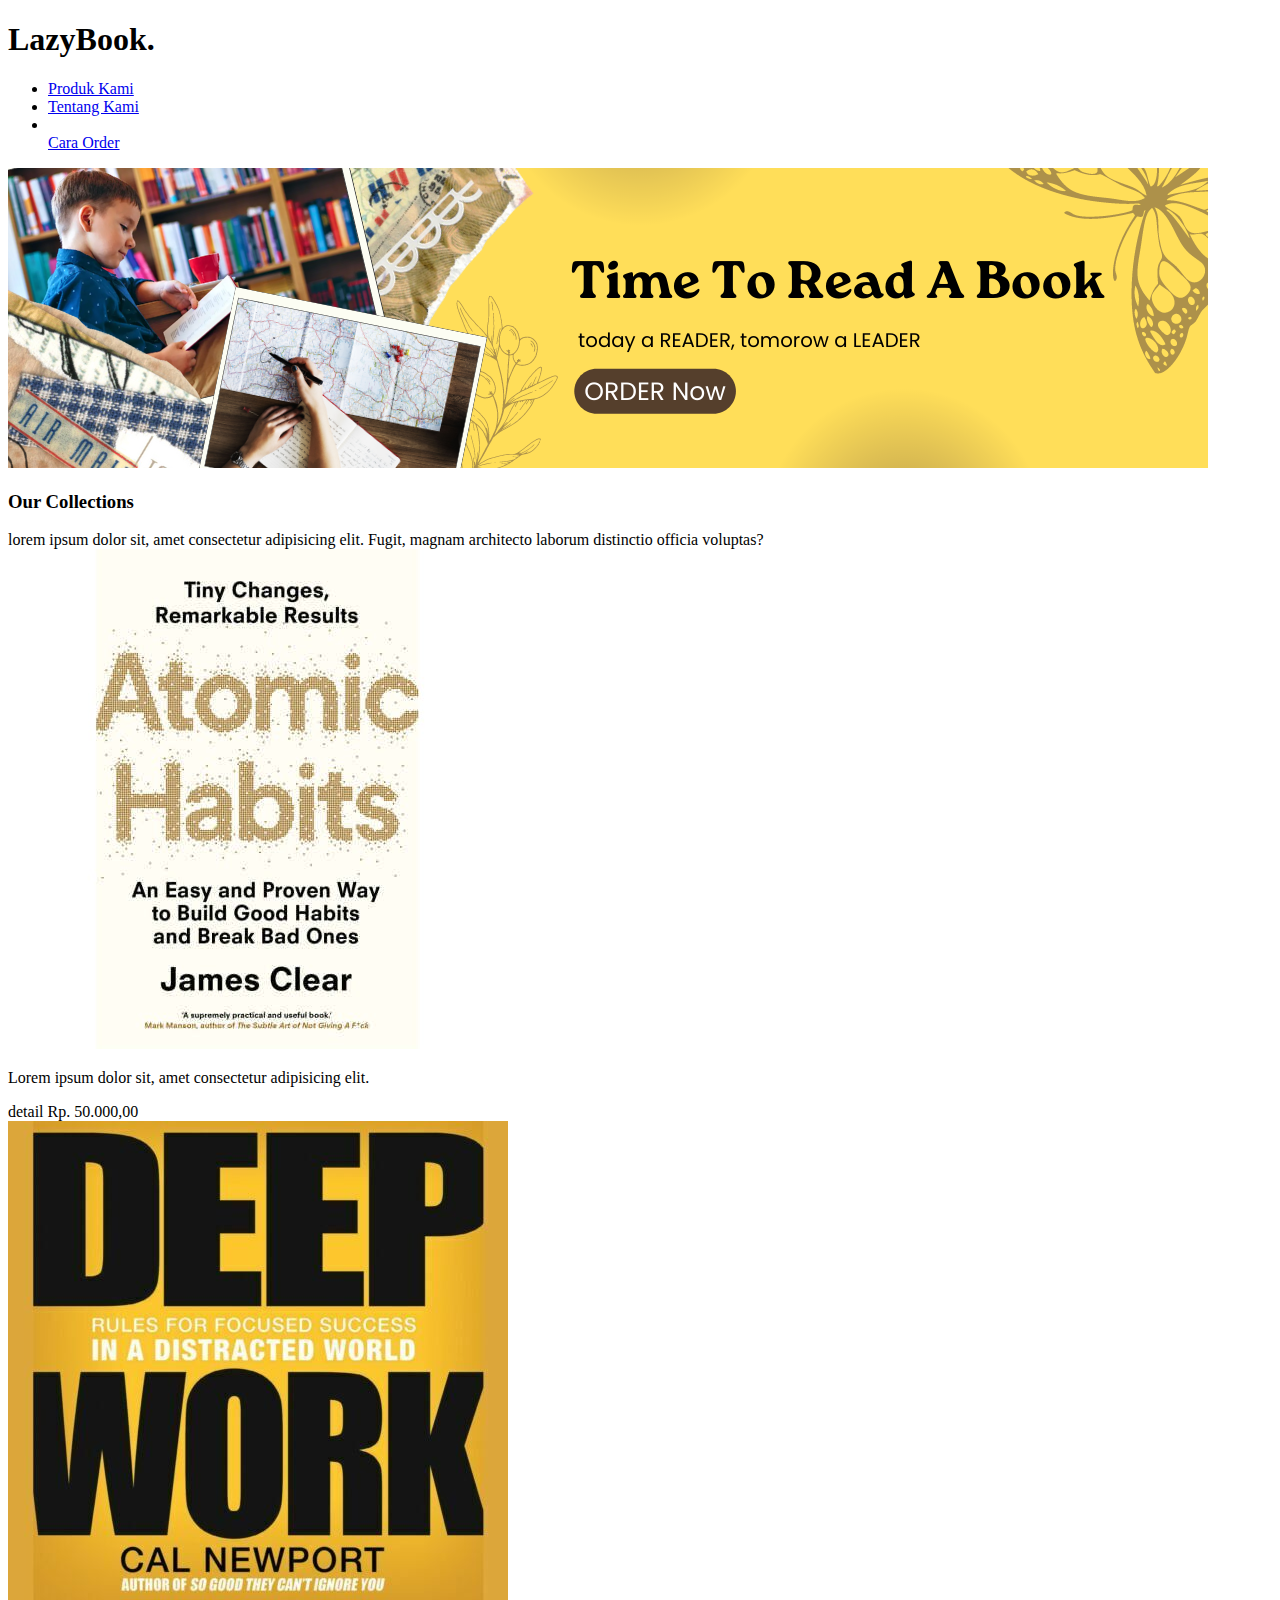
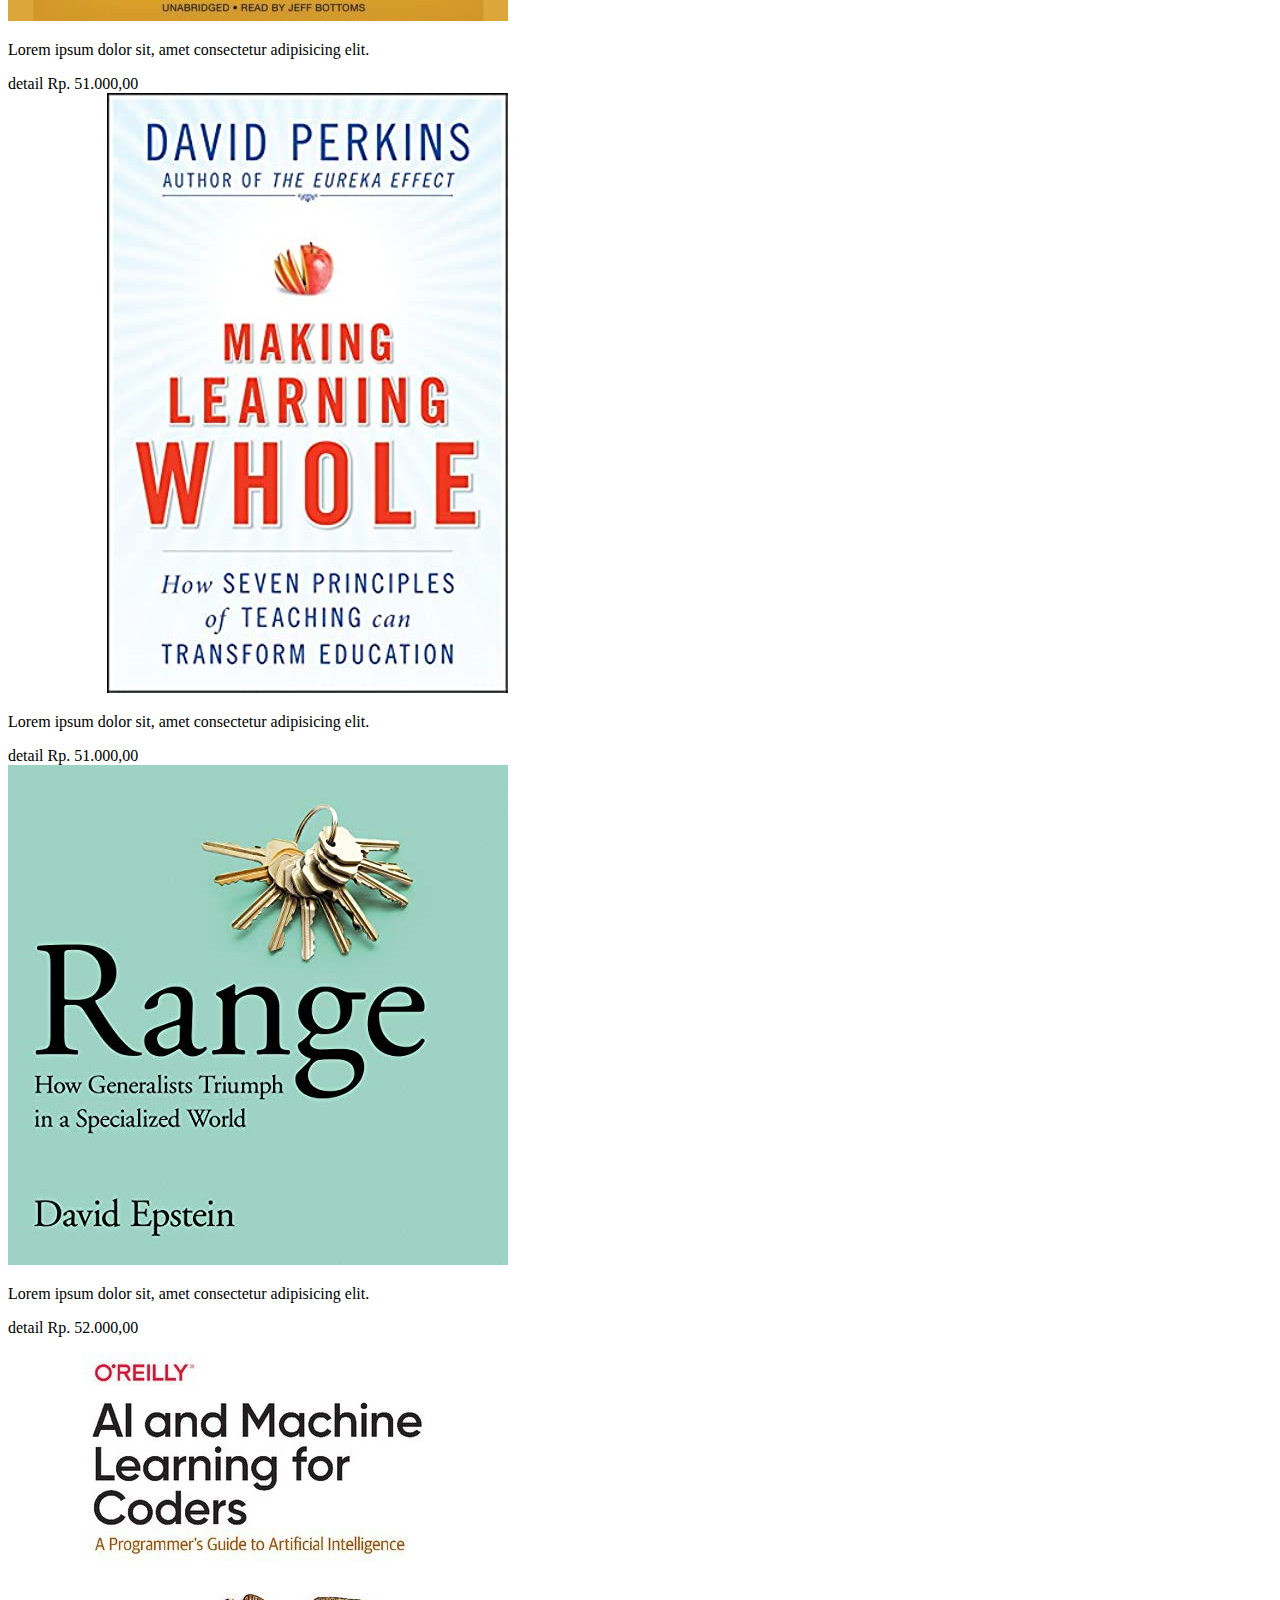
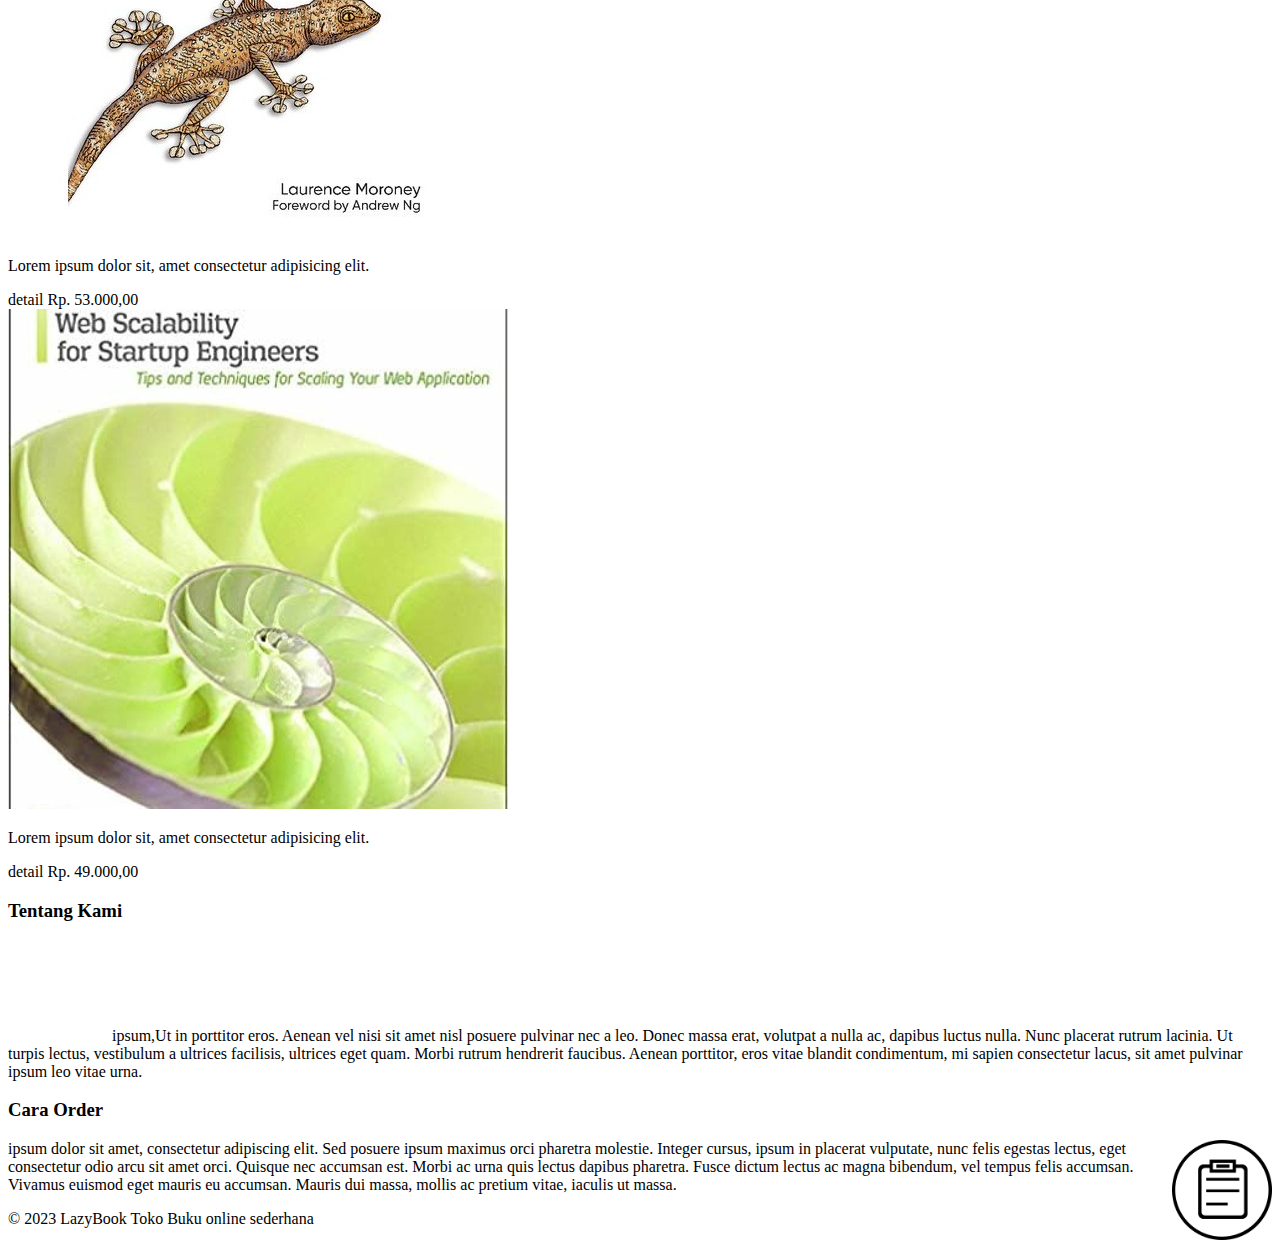
<file: todana/index.html>
<!doctype html>
<html lang="en">
  <head>
    <meta charset="utf-8">
    <meta name="viewport" content="width=device-width, initial-scale=1">
    <title>The lazy libary</title>
    <link href="https://cdn.jsdelivr.net/npm/bootstrap@5.3.2/dist/css/bootstrap.min.css" rel="stylesheet" integrity="sha384-T3c6CoIi6uLrA9TneNEoa7RxnatzjcDSCmG1MXxSR1GAsXEV/Dwwykc2MPK8M2HN" crossorigin="anonymous">
  </head>
  <body class="bg-secondary">
    <div class="container p-0 border mb-4 mt-4 rounded-3 shadow bg-white">
    <!--menu-->
    <nav class="d-md-flex p-4">
      <div><h1>LazyBook.</h1></div>
      <div class="ms-auto my-auto">
        <ul class="list-inline m-0">
            <li class="list-inline-item mx-md-3"><a href="#Collections" 
                class="text-decoration-none text-dark fw-bold">Produk Kami</a></li>
            <li class="list-inline-item mx-md=3"></liclass><a href="#Tentang" 
                class="text-decoration-none text-dark fw-bold">Tentang Kami</a></li>
            <li class="list-inline-item mx-md-3"></li><a href="#Order" 
            class="text-decoration-none text-dark fw-bold">Cara Order</a></li>
        </ul>
      </div>
    </nav>
    <!--banner-->
    <div class="px-4 mb-4">
      <img src="images/banner.png" class="w-100 rounded-3" />
    </div>

    <!-- catalogue -->
    <h3 class="text-center" id="Collections">Our Collections</h3>
    <div class="text-center w-50 mx-auto fw-light">lorem ipsum dolor sit, amet consectetur adipisicing elit.
         Fugit, magnam architecto laborum distinctio officia voluptas?</div>

         <div class="row row-cols-md-3 row-cols-sm-2 gx-5 p-5">
         <div class="col mb-5">
                    <div class="card shadow">
                    <img src="images/buku1.jpg" class="card-img-top"/>
                    <div class="card-body">
                      <p class="card-text">Lorem ipsum dolor sit, amet consectetur adipisicing elit. </p>
                    </div>
                    <div class="card-footer d-md-flex">
                    <a class="btn btn-sm btn-primary d-block btnDetail">detail</a>
                    <span class="ms-auto text-danger fw-bold d-block text-center harga">Rp. 50.000,00</span>
           </div>
          </div>
      </div>  
      <div class="col mb-5">
        <div class="card shadow">
        <img src="images/buku2.jpg" class="card-img-top"/>
        <div class="card-body">
          <p class="card-text">Lorem ipsum dolor sit, amet consectetur adipisicing elit. </p>
        </div>
        <div class="card-footer d-md-flex">
        <a class="btn btn-sm btn-primary d-block btnDetail">detail</a>
        <span class="ms-auto text-danger fw-bold d-block text-center harga">Rp. 51.000,00</span>
</div>
</div>
</div>
 <div class="col mb-5">
    <div class="card shadow">
    <img src="images/buku3.jpg" class="card-img-top"/>
    <div class="card-body">
      <p class="card-text">Lorem ipsum dolor sit, amet consectetur adipisicing elit. </p>
    </div>
    <div class="card-footer d-md-flex">
    <a class="btn btn-sm btn-primary d-block btnDetail">detail</a>
    <span class="ms-auto text-danger fw-bold d-block text-center harga">Rp. 51.000,00</span>
</div>
</div>
</div>
<div class="col mb-5">
    <div class="card shadow">
    <img src="images/buku4.jpg" class="card-img-top"/>
    <div class="card-body">
      <p class="card-text">Lorem ipsum dolor sit, amet consectetur adipisicing elit. </p>
    </div>
    <div class="card-footer d-md-flex">
    <a class="btn btn-sm btn-primary d-block btnDetail">detail</a>
    <span class="ms-auto text-danger fw-bold d-block text-center harga">Rp. 52.000,00</span>
</div>
</div>
</div>
<div class="col mb-5">
    <div class="card shadow">
    <img src="images/buku5.jpg" class="card-img-top"/>
    <div class="card-body">
      <p class="card-text">Lorem ipsum dolor sit, amet consectetur adipisicing elit. </p>
    </div>
    <div class="card-footer d-md-flex">
    <a class="btn btn-sm btn-primary d-block btnDetail">detail</a>
    <span class="ms-auto text-danger fw-bold d-block text-center harga">Rp. 53.000,00</span>
</div>
</div>
</div>
<div class="col mb-5">
    <div class="card shadow">
    <img src="images/buku6.jpg" class="card-img-top"/>
    <div class="card-body">
      <p class="card-text">Lorem ipsum dolor sit, amet consectetur adipisicing elit. </p>
    </div>
    <div class="card-footer d-md-flex">
    <a class="btn btn-sm btn-primary d-block btnDetail">detail</a>
    <span class="ms-auto text-danger fw-bold d-block text-center harga">Rp. 49.000,00</span>
</div>
</div>
</div>
     </div>

     <!--Tentang Kami-->
     <div id="Tentang" class="px-4 py-4 bg-secondary text-center">
        <div class="mx-auto w-75"></div>
        <h3 class="text-white">Tentang Kami</h3>
        <p class="text-center text-white"><img src="images/about-us.png" lign="left"
             style="width: 100px; height: auto" class="me-3 mb-3"/> ipsum,Ut in porttitor eros.
              Aenean vel nisi sit amet nisl posuere pulvinar nec a leo. Donec massa erat, volutpat
               a nulla ac, dapibus luctus nulla. Nunc placerat rutrum lacinia. Ut turpis lectus, 
               vestibulum a ultrices facilisis, ultrices eget quam. Morbi rutrum hendrerit faucibus. 
               Aenean porttitor, eros vitae blandit condimentum, mi sapien consectetur lacus,
                sit amet pulvinar ipsum leo vitae urna.</p>
     </div>
    </div>

<!--cara order-->
<div id="Order" class="px-4 py-4 bg-light text-center">
    <div class="mx-auto w-75"></div>
    <h3>Cara Order</h3>
    <p class="text-center"><img src="images/order.png" align="right" style="width:
     100px; height: auto" class="ms-3 mb-3"/> ipsum dolor sit amet, consectetur adipiscing elit.
      Sed posuere ipsum maximus orci pharetra molestie. Integer cursus, ipsum in placerat vulputate,
      nunc felis egestas lectus, eget consectetur odio arcu sit amet orci. Quisque nec accumsan est.
      Morbi ac urna quis lectus dapibus pharetra. Fusce dictum lectus ac magna bibendum, vel tempus
      felis accumsan. Vivamus euismod eget mauris eu accumsan. Mauris dui massa, mollis ac pretium
      vitae, iaculis ut massa.</p>
 </div>
</div>

<!--copyright-->
<div class="text-center p-4 border-top">&copy; 2023 LazyBook Toko Buku online sederhana</div>
  </div>
  <script src="https://cdn.jsdelivr.net/npm/bootstrap@5.3.2/dist/js/bootstrap.bundle.min.js" integrity="sha384-C6RzsynM9kWDrMNeT87bh95OGNyZPhcTNXj1NW7RuBCsyN/o0jlpcV8Qyq46cDfL" crossorigin="anonymous"></script>
  <script src="javascript/main.js"></script>
</body>
   </body>
</html>
</file>
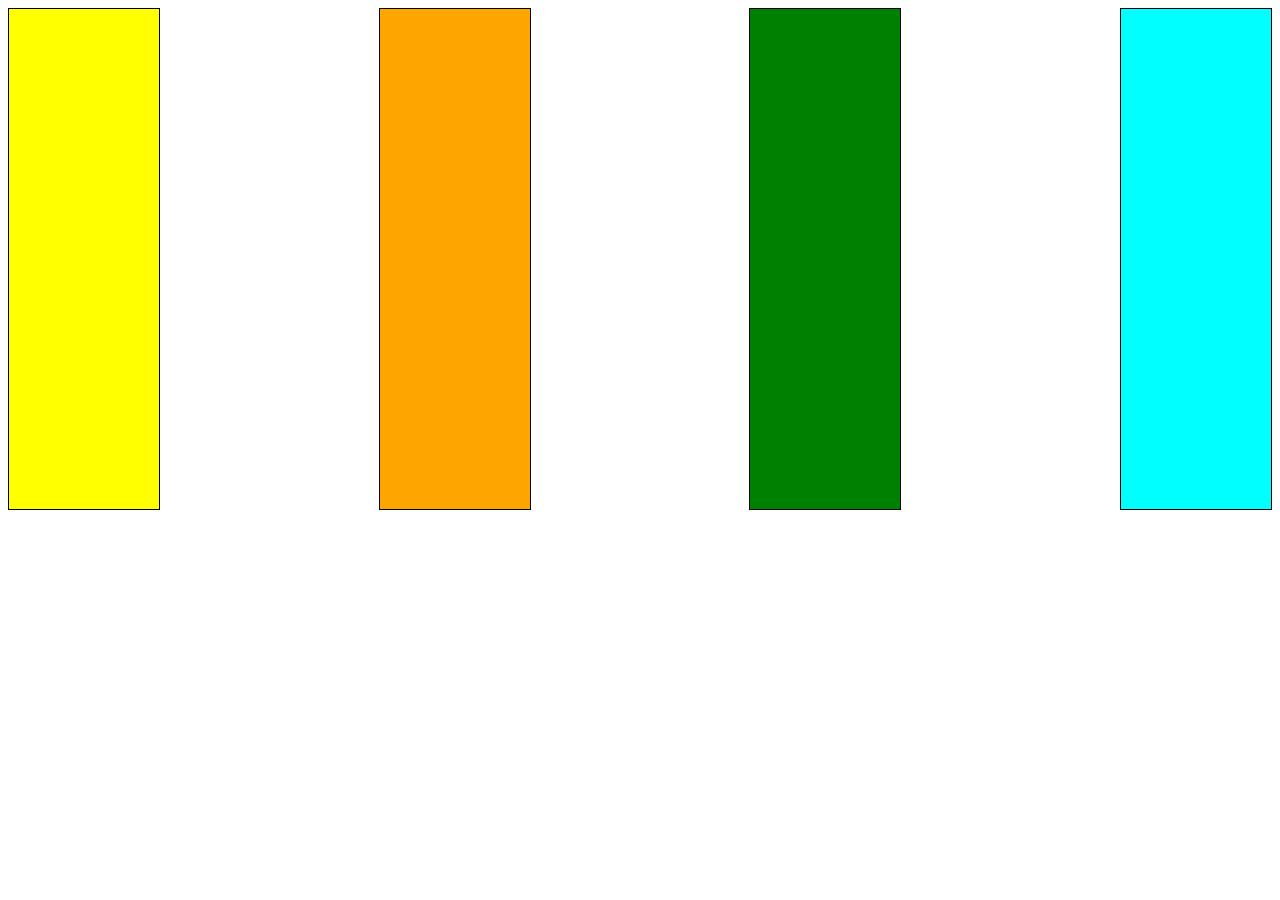
<file: box1.html>
<!DOCTYPE html>
<html lang="en">
<head>
    <meta charset="UTF-8">
    <meta name="viewport" content="width=device-width, initial-scale=1.0">
    <title>flexbox1</title>
    <link rel="stylesheet" href="style1.css">
</head>
<body>
<div class="container">
    <div class="kotak kuning"></div>
    <div class="kotak oren"></div>
    <div class="kotak hijau"></div>
    <div class="kotak biru"></div>
</div>

</body>
</html>
</file>
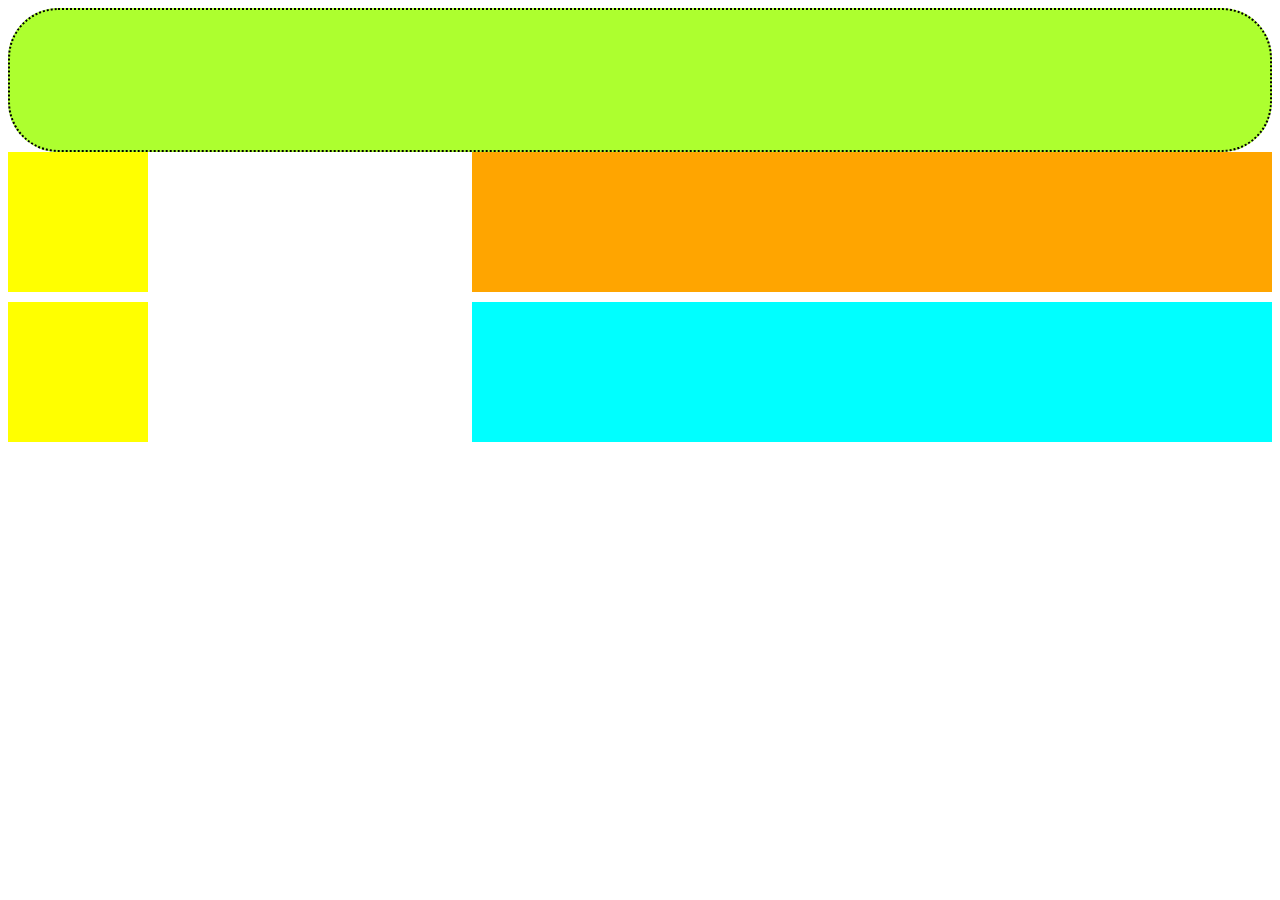
<file: box2.html>
<!DOCTYPE html>
<html lang="en">
<head>
    <meta charset="UTF-8">
    <meta name="viewport" content="width=device-width, initial-scale=1.0">
    <title>Document</title>
    <link rel="stylesheet" href="style2.css">
</head>
<body>
    <div class="atas"></div>
    <div class="container1">
        <!-- anak 1 warna kuning -->
     <div class="kuning"></div>
     <!-- anak 2 warna orange -->
     <div class="oren"></div>
    </div>

     <div class="container2">
      <!-- anak 1 warna kuning-->
      <div class="kuning"></div>
      <!-- anak 2 warna biru-->
      <div class="biru"></div>
     </div>
    
</body>
</html>
</file>
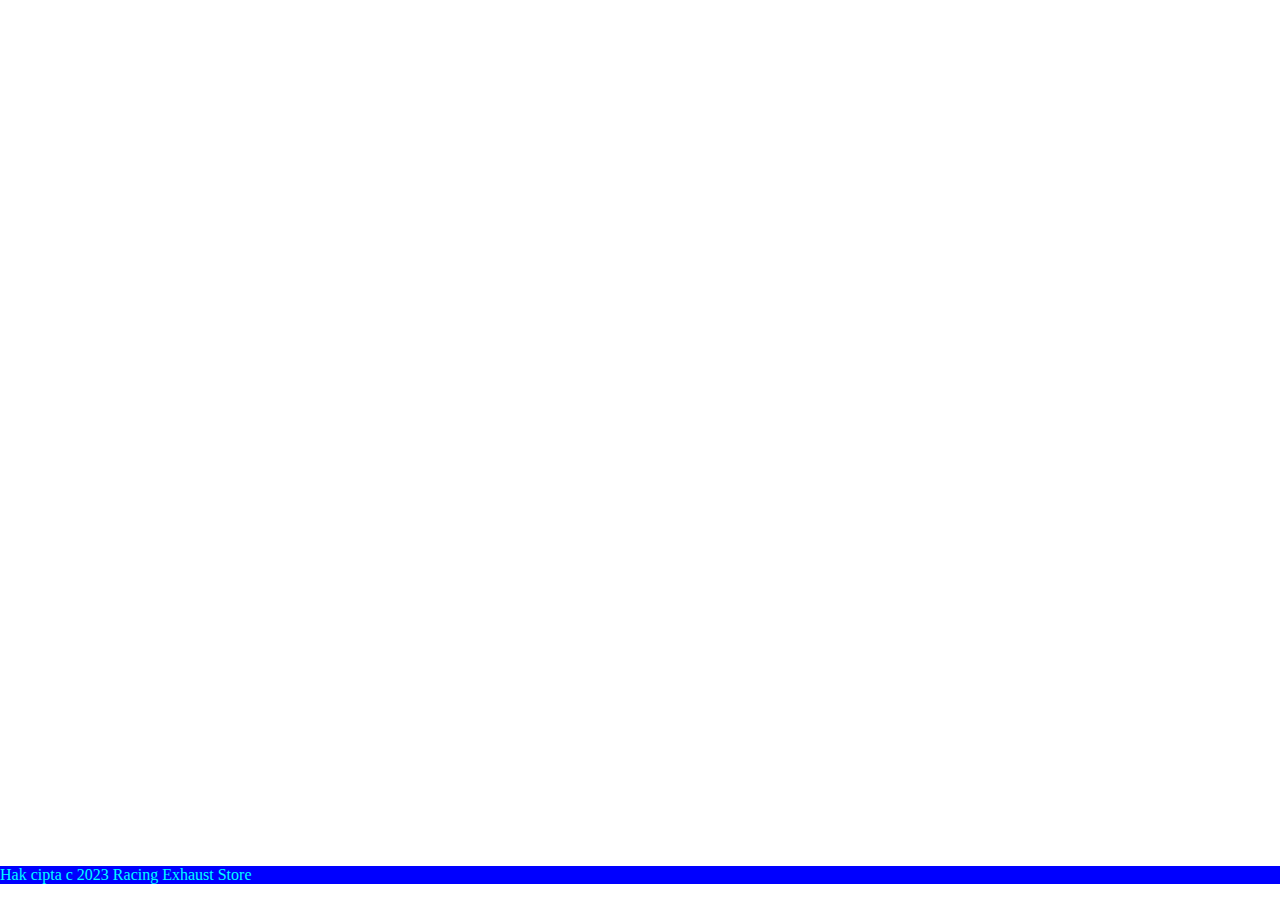
<file: footer.html>
<body>
    <style>
        P{
            background-color: blue;
            color: aqua;
            position: fixed;
            left: 0%;
            bottom: 0%;
            width: 100%;
        }
    </style>
    <p>Hak cipta c 2023 Racing Exhaust Store</p>
</body>
</file>
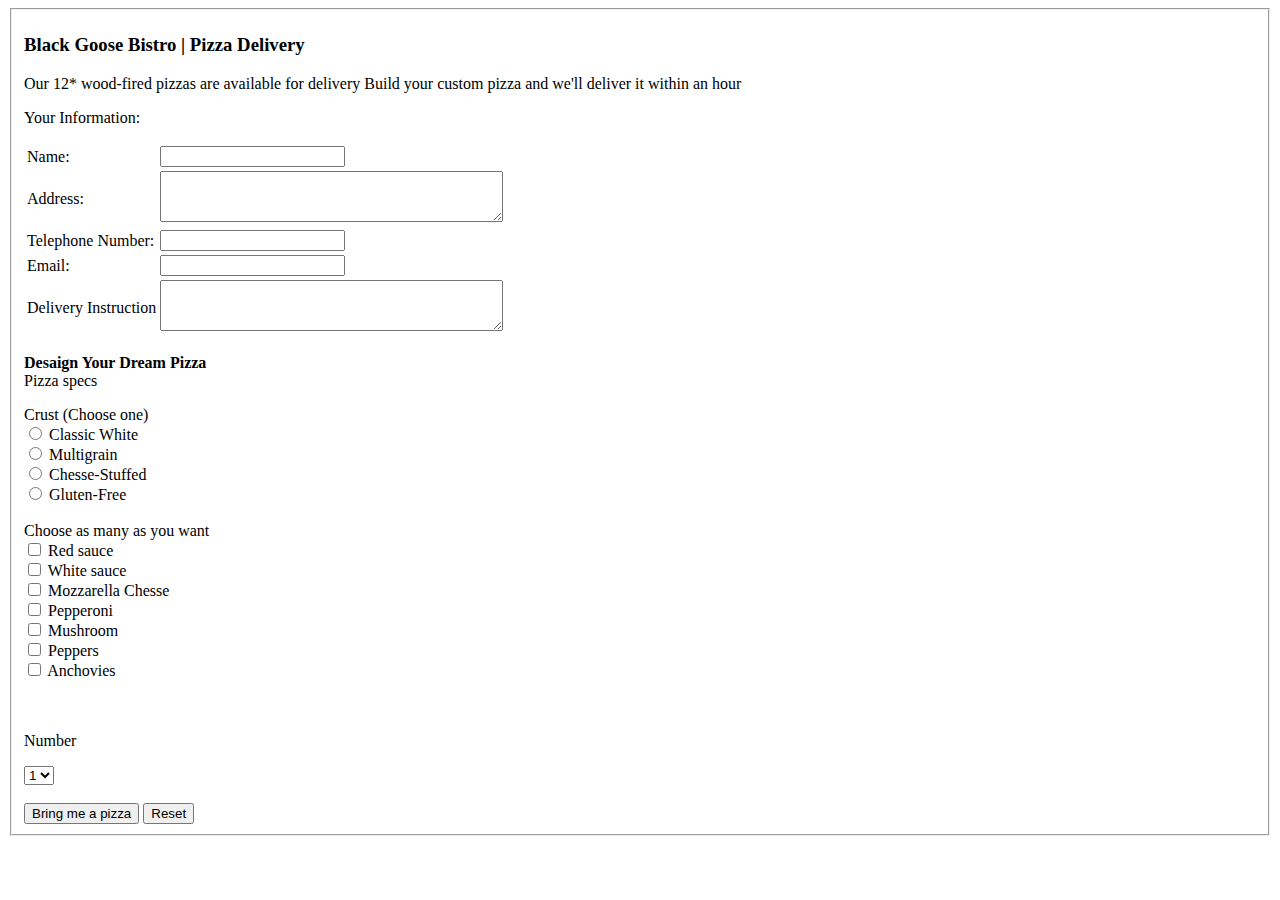
<file: Form pemesanan pizza.html>
<!DOCTYPE html>
<html lang="en">
<head>
    <meta charset="UTF-8">
    <meta name="viewport" content="width=device-width, initial-scale=1.0">
    <title>Pizza Delivery</title>
</head>
<body>
<fieldset>
 <h3>Black Goose Bistro | Pizza Delivery</h3>
<p>Our 12* wood-fired pizzas are available for delivery Build your custom pizza and we'll deliver it within an hour</p>
<p>Your Information:</p>
<form action="order_set" method="POST"></form>
<table>
    <tr>
        <td>Name:</td>
        <td><input type="text" name="CustommerName"</td>
    </tr>
    <tr>
        <td>Address:</td>
        <td>
            <textarea name="Address" cols="40" rows="3"></textarea>
        </td>
    </tr>
    <tr>
        <td>Telephone Number:</td>
        <td>
            <input type="number" name="Telephone">
            <td>
                <tr>
                    <td>Email:</td>
                    <td>
                        <input type="email" name="email">
                    </td>
                </tr>
                    <td>Delivery Instruction</td>
                    <td>
                        <textarea name="Instruction" cols="40" rows="3"></textarea>
                    </td>
                </tr>
    </tr>
</table>
<p><b>Desaign Your Dream Pizza</b>
<br>Pizza specs</p>
<label for="Crust">Crust (Choose one)</label><br>
<input type="radio" value="Classic White" name="Crust" id="Crust">
<label for="">Classic White</label><br>
<input type="radio" value="Multigrain" name="Crust" id="Crust">
<label for="">Multigrain</label><br>
<input type="radio" value="Chesse-Stuffed Crust" name="Crust" id="Crust">
<label for="">Chesse-Stuffed</label><br>
<input type="radio" value="Gluten-Free" name="Crust" id="Crust">
<label for="">Gluten-Free</label><br>
<br>
<label for="Toppings">Choose as many as you want</label><br>
<input type="checkbox" value="Red sauce" name="Toppings" id="Toppings">
<label for="">Red sauce</label><br>
<input type="checkbox" value="White sauce" name="Toppings" id="Toppings">
<label for="">White sauce</label><br>
<input type="checkbox" value="Mozzarella Chesse" name="Toppings" id="Toppings">
<label for="">Mozzarella Chesse</label><br>
<input type="checkbox" value="Pepperoni" name="Toppings" id="Toppings">
<label for="">Pepperoni</label><br>
<input type="checkbox" value="Mushroom" name="Toppings" id="Toppings">
<label for="">Mushroom</label><br>
<input type="checkbox" value="Peppers" name="Toppings" id="Toppings">
<label for="">Peppers</label><br>
<input type="checkbox" value="Anchovies" name="Toppings" id="Toppings">
<label for="">Anchovies</label><br>
<br>
<br>
<p>Number</p>
<label for="How many pizzas"></label>
<select name="How many pizzas" id="How many pizzas">
    <option value="pilihan 1">1</option>
    <option value="pilihan 2">2</option>
    <option value="pilihan 3">3</option>
    <option value="pilihan 4">4</option>
    <option value="pilihan 5">5</option>
    <option value="pilihan 6">6</option>
</select>
<br>
<br>
<input type="submit" value="Bring me a pizza">
<input type="submit" value="Reset">
</fieldset>
        
</body>
</html>
</file>
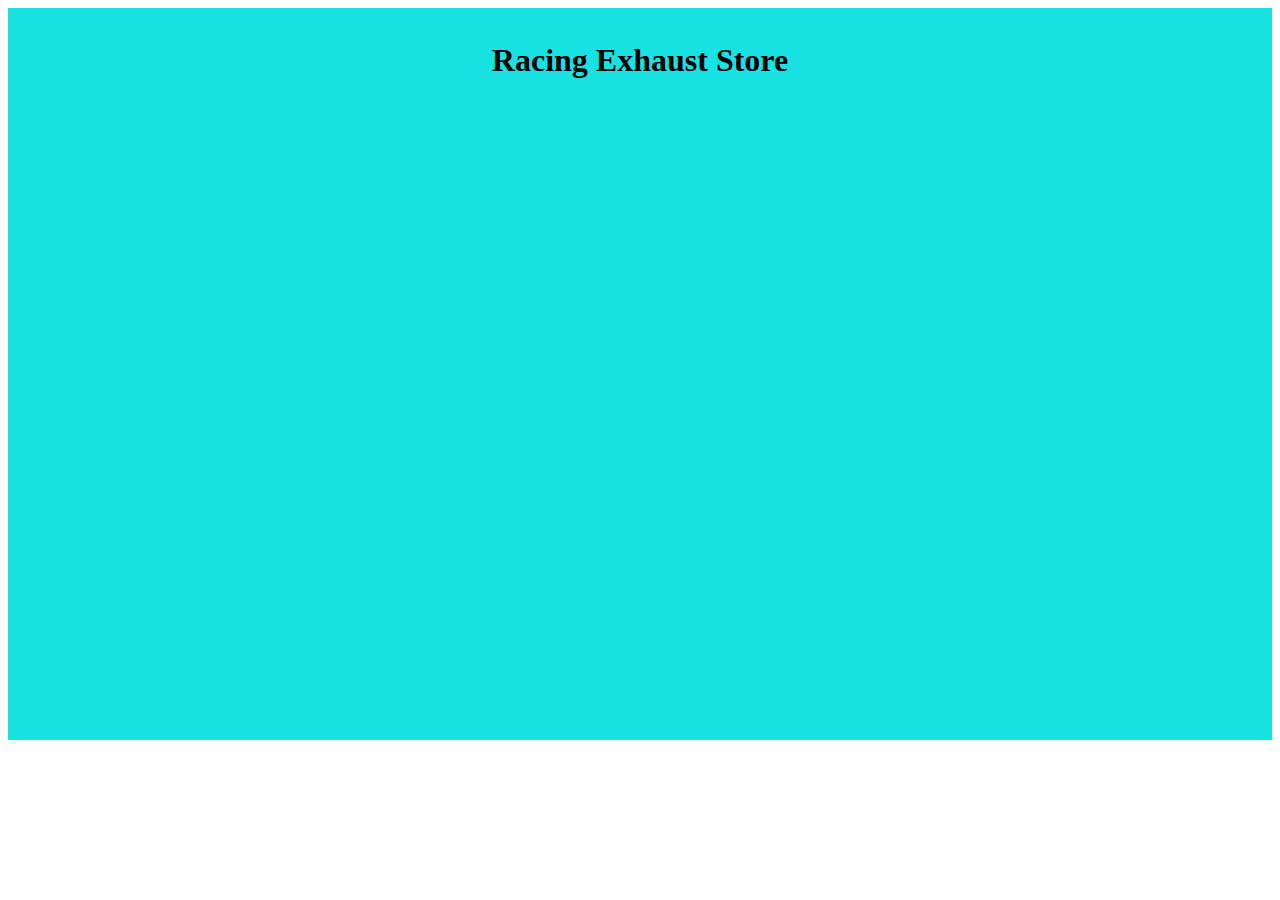
<file: header.html>
<body>
    <style>
        nav{
            display: flex;
            text-decoration: none;
            flex-direction: row;
            justify-content: center;
            background-color: rgb(25, 226, 226);
            height: 80%;
            padding: 1%;
        }
        </style>
        <nav>
            <h1>Racing Exhaust Store</h1>
        </nav>
</body>
</file>
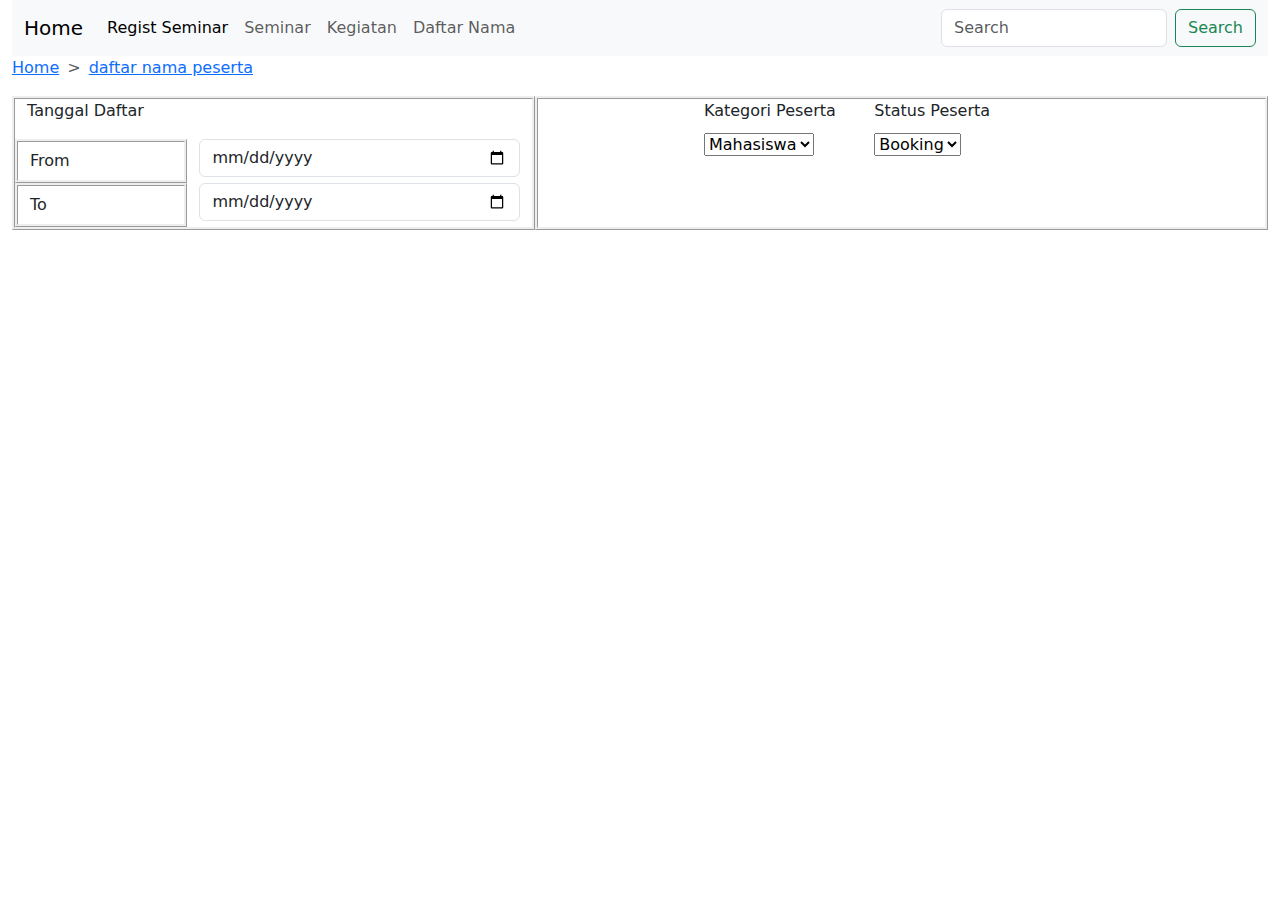
<file: kegiatanseminar.html>
<!DOCTYPE html>
<html lang="en">
<head>
    <meta charset="UTF-8">
    <meta name="viewport" content="width=device-width, initial-scale=1.0">
    <title>Document</title>
    <link rel="stylesheet" href="https://cdn.jsdelivr.net/npm/bootstrap@4.6.2/dist/css/bootstrap.min.css" integrity="sha384-xOolHFLEh07PJGoPkLv1IbcEPTNtaed2xpHsD9ESMhqIYd0nLMwNLD69Npy4HI+N" crossorigin="anonymous">
    <link rel="stylesheet" href="https://cdn.jsdelivr.net/npm/bootstrap@5.3.2/dist/css/bootstrap.min.css">
    <link rel="stylesheet" href="https://cdn.jsdelivr.net/npm/bootstrap@5.3.2/dist/js/bootstrap.bundle.min.js">
</head>
<body>
    <div class="container-fluid">
         <!-- buka navbar -->
    <nav class="navbar navbar-expand-lg bg-body-tertiary">
      <div class="container-fluid">
        <button class="navbar-toggler" type="button" data-bs-toggle="collapse" data-bs-target="#navbarTogglerDemo03" aria-controls="navbarTogglerDemo03" aria-expanded="false" aria-label="Toggle navigation">
          <span class="navbar-toggler-icon"></span>
        </button>
        <a class="navbar-brand" href="home.html">Home</a>
        <div class="collapse navbar-collapse" id="navbarTogglerDemo03">
          <ul class="navbar-nav me-auto mb-2 mb-lg-0">
            <li class="nav-item">
              <a class="nav-link active" aria-current="page" href="regisseminar.html">Regist Seminar</a>
            </li>
            <li class="nav-item">
              <a class="nav-link" href="creatnewseminar.html">Seminar</a>
            </li>
            <li class="nav-item">
              <a class="nav-link" href="#">Kegiatan</a>
            </li>
            <li class="nav-item">
              <a class="nav-link" href="daftarnama.html">Daftar Nama</a>
              </li>
          </ul>
          <form class="d-flex" role="search">
            <input class="form-control me-2" type="search" placeholder="Search" aria-label="Search">
            <button class="btn btn-outline-success" type="submit">Search</button>
          </form>
        </div>
      </div>
    </nav>
  <!-- tutup navbar -->

        <!-- buka breadcrumb -->
    <nav style="--bs-breadcrumb-divider: '>';" aria-label="breadcrumb">
      <ol class="breadcrumb">
        <li class="breadcrumb-item"><a href="home.html">Home</a></li>
        <li class="breadcrumb-item " aria-current="page"><a href="daftarnama.html">daftar nama peserta</a></li>
      </ol>
    </nav>
    <!-- tutup breadcrumb -->

        <!-- ini form -->
        <div class="container-fluid">
          <div class="row">
              <div class="col-md-5" style="border-style: ridge;">
                  <form>
                      <p>Tanggal Daftar</p>
                      <div class="form-group row">
                          <label for="From" class="col-4 col-form-label" style="border-style: ridge;">From</label>
                          <div class="col-8">
                              <input id="From" name="From" type="date" class="form-control">
                          </div>
                      </div>
                      <div class="form-group row">
                          <label for="To" class="col-4 col-form-label" style="border-style: ridge;">To</label>
                          <div class="col-8">
                              <input id="To" name="To" type="date" class="form-control">
                          </div>
                      </div>
                  </form>
              </div>
              <div class="col-md-7" style="border-style: ridge;">
                  <form style="display: flex; padding-left:10vw;">
                      <div class="form-group" style="margin-right: 3vw; margin-left:2vw">
                          <label for="Kategori">Kategori Peserta</label>
                          <div>
                              <select id="Kategori" name="Kategori" class="custom-select" style="margin-top: 10px;">
                                  <option value="Mahasiswa">Mahasiswa</option>
                                  <option value="duck">Duck</option>
                              </select>
                          </div>
                      </div>
                      <div class="form-group">
                          <label for="Status">Status Peserta</label>
                          <div>
                              <select id="Status" name="Status" class="custom-select" style="margin-top: 10px;">
                                  <option value="Booking">Booking</option>
                                  <option value="duck">Duck</option>
                              </select>
                          </div>
                      </div>
                  </form>
              </div>
          </div>
      </div>
        <!-- tutup form -->
    </div>
</body>
</html>
</file>
<file: style1.css>
.container{
     display: flex;
     justify-content: space-between;
}
.kotak{
    height: 500px;
    width: 150px;
    border: 1px solid; 
}
.kuning{
    background-color: yellow;
}
.oren{
    background-color: orange;
}
.hijau{
    background-color: green;
}
.biru{
    background-color: aqua;
}
</file>
<file: style2.css>
.atas{
    height: 140px;
    background-color: greenyellow;
    border-radius: 50px;
    border: 2px dotted;
}
.kuning{
    background-color: yellow;
    height: 140px;
    width: 140px;
    margin-bottom: 10px;
}
.oren{
    background-color: orange;
    height: 140px;
    width: 800px;
    margin-bottom: 10px;
}
.biru{
    background-color: aqua;
    height: 140px;
    width: 800px;
}
.container1{
display: flex;
justify-content: space-between;
}
.container2{
    display: flex;
    justify-content: space-between;
    }
</file>
